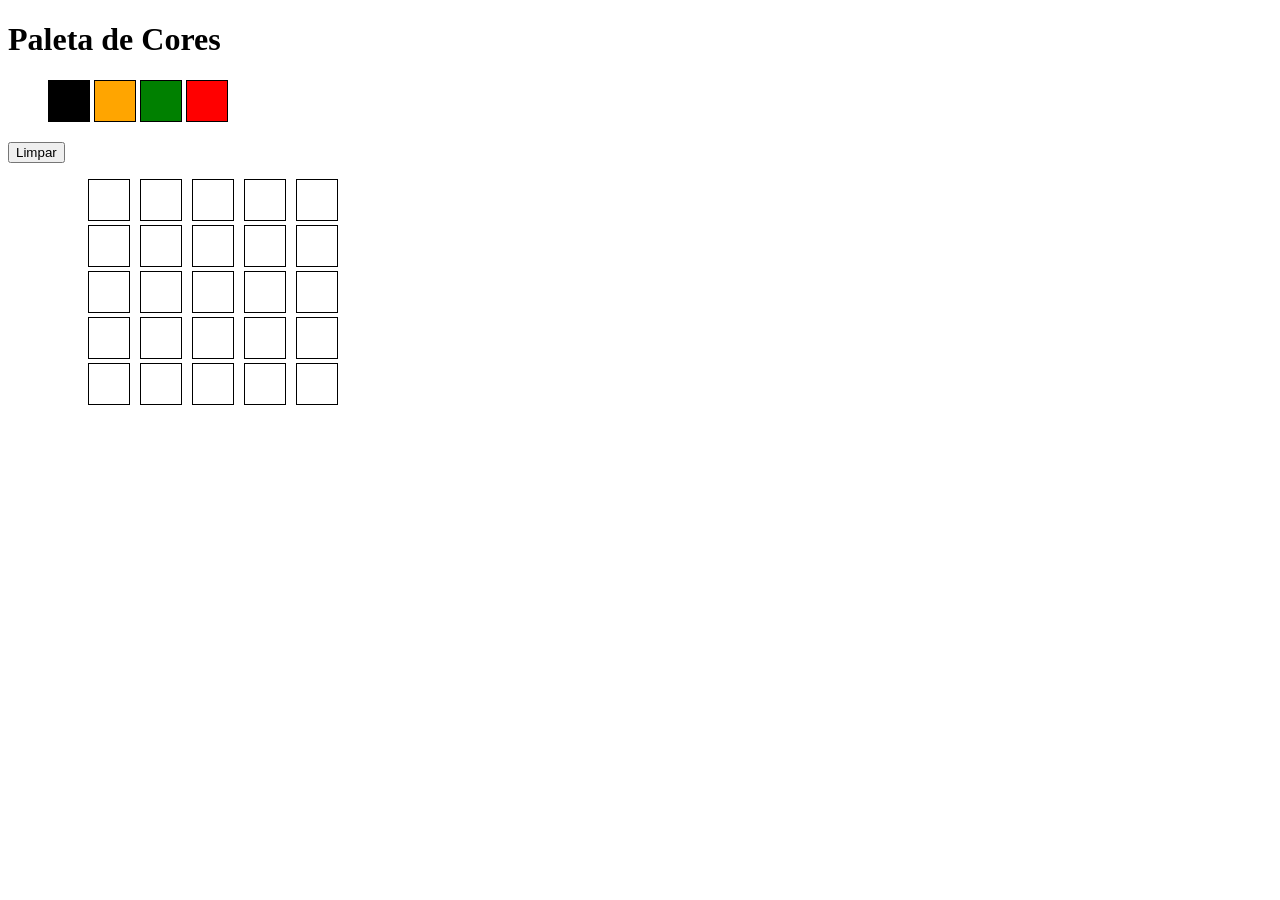
<file: index.html>
<!DOCTYPE html>
<html lang="pt-br">
<head>
    <meta charset="UTF-8">
    <meta http-equiv="X-UA-Compatible" content="IE=edge">
    <meta name="viewport" content="width=device-width, initial-scale=1.0">
    <title>Iniciando o projeto. VAMOS COM TUDO</title>
    <link rel="stylesheet" href="style.css">
</head>
<body>
    <h1 id="title">Paleta de Cores</h1>
    <ul id="color-palette">
        <li id="black"  class="color selected"></li>
        <li id="orange" class="color"></li>
        <li id="green"  class="color"></li>
        <li id="red"    class="color"></li>
    </ul>

    <button id="clear-board" >Limpar</button>
    <ul id="pixel-board">

    </ul>



    <script src="script.js"></script>
</body>
</html>
</file>
<file: style.css>
.color{
    display: inline-block;
    border: black solid 1px;
    width: 40px;
    height: 40px;

}
.pixel{
     margin-right: 10px;
    display: inline-block;
    border: black solid 1px;
    width: 40px;
    height: 40px;
    background-color: white;
}
#black{
    background-color: black;
}

#orange{
    background-color: orange;
}
#green{
    background-color: green;
}
#red{
    background-color: red;
}
</file>
